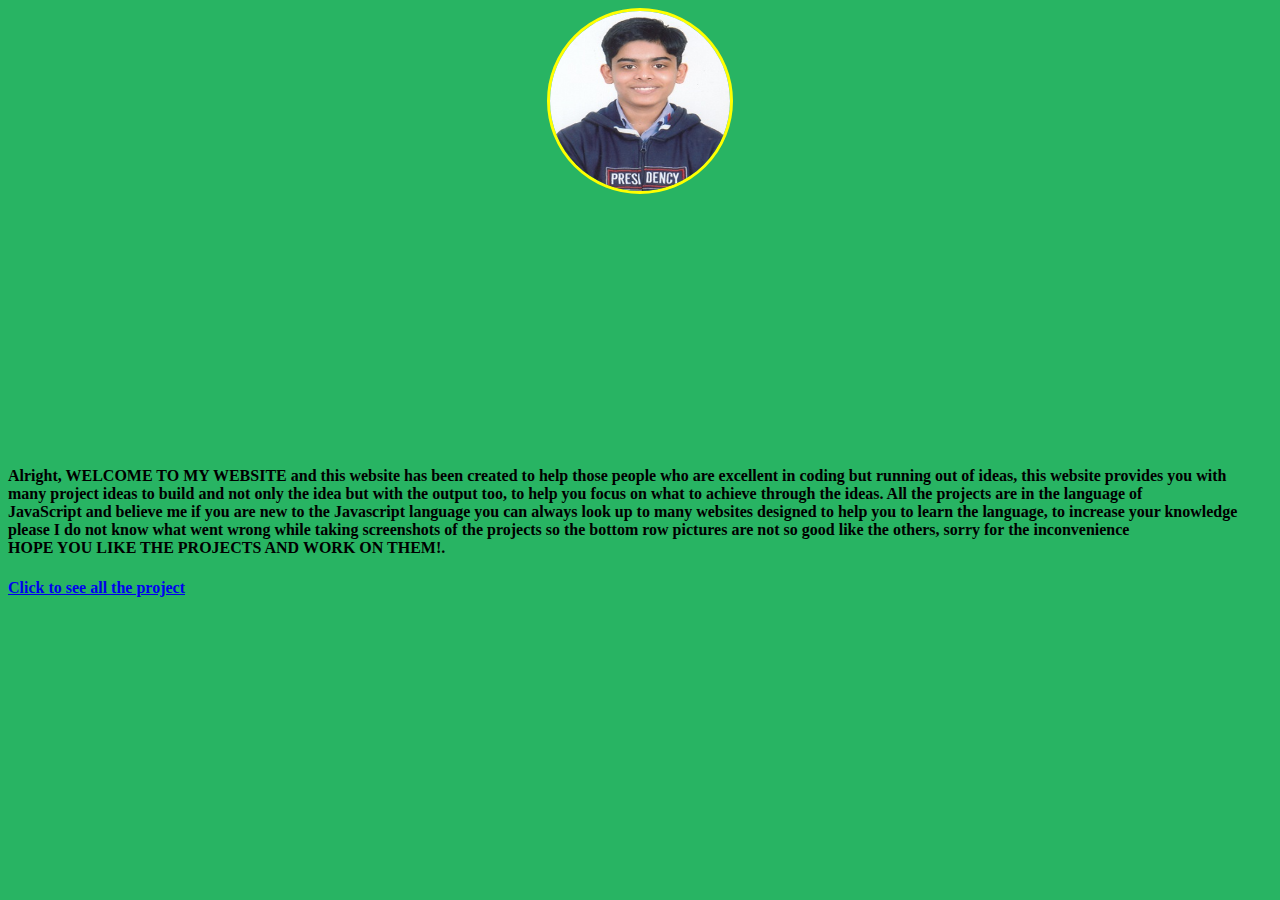
<file: index.html>
<!DOCTYPE html>
<html>
<head>
<title> My projects </title>
</head>
<body>
<link href = "style1.css" rel = "stylesheet" type = "text/css"> </link>
<img src = "photo copy.jpg" width = 180 height = 180/>
<br>
<br>
<br>
<br>
<br>
<br>
<br>
<br>
<br>
<br>
<br>
<br>
<br>
<br>
<h4> Alright, WELCOME TO MY WEBSITE and this website has been created to help those people who are excellent in coding but running out of ideas, this website provides you with <br> many project ideas to build and not only the idea but with the output too, to help you focus on what to achieve through the ideas. All the projects are in the language of <br>JavaScript and believe me if you are new to the Javascript language you can always look up to many websites designed to help you to learn the language, to increase your knowledge<br>please I do not know what went wrong while taking screenshots of the projects so the bottom row pictures are not so good like the others, sorry for the inconvenience<br>HOPE YOU LIKE THE PROJECTS AND WORK ON THEM!.</h4>
<a href = "projects.html"> <h4>Click to see all the project</h4> </a>
<br>
<br>
<br>
<br>
<br>
<br>
<br>
<br>
<br>
<br>
<br>
<br>
<br>
<br>
</body>
</html>
</file>
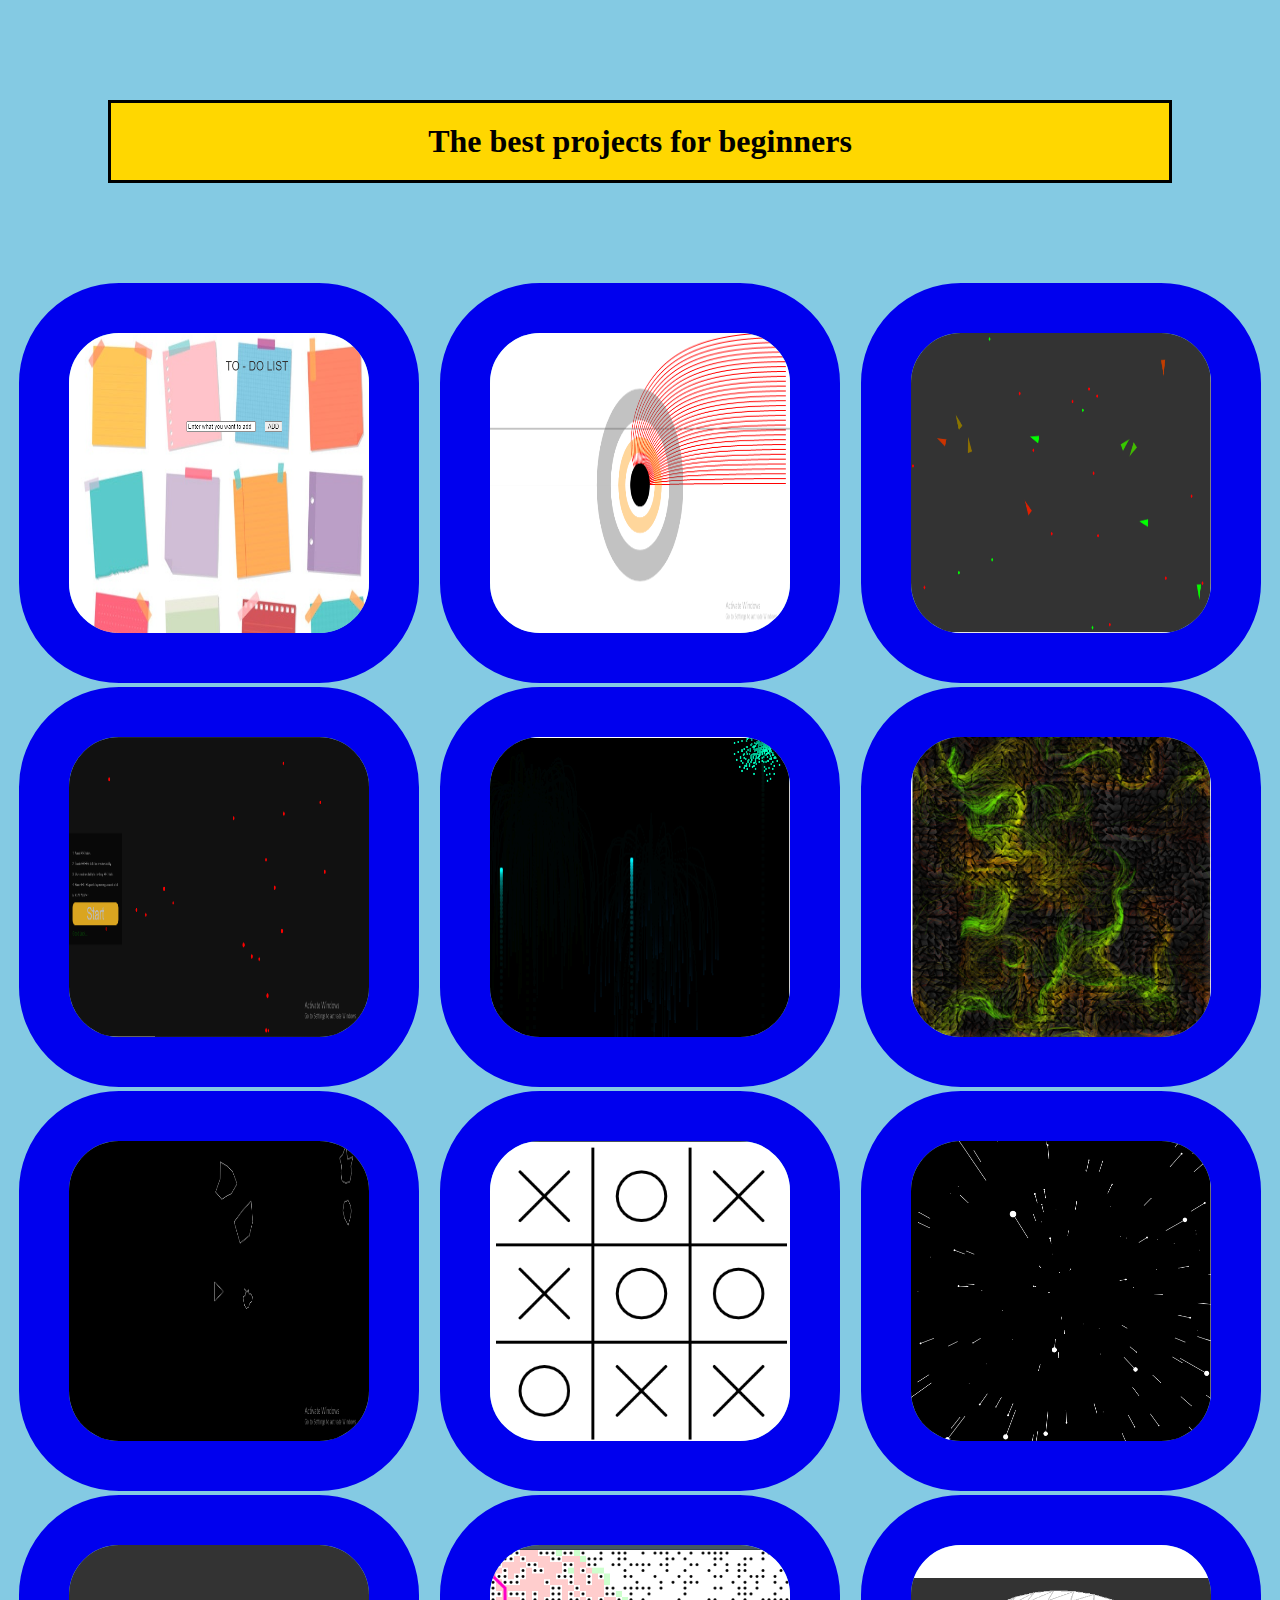
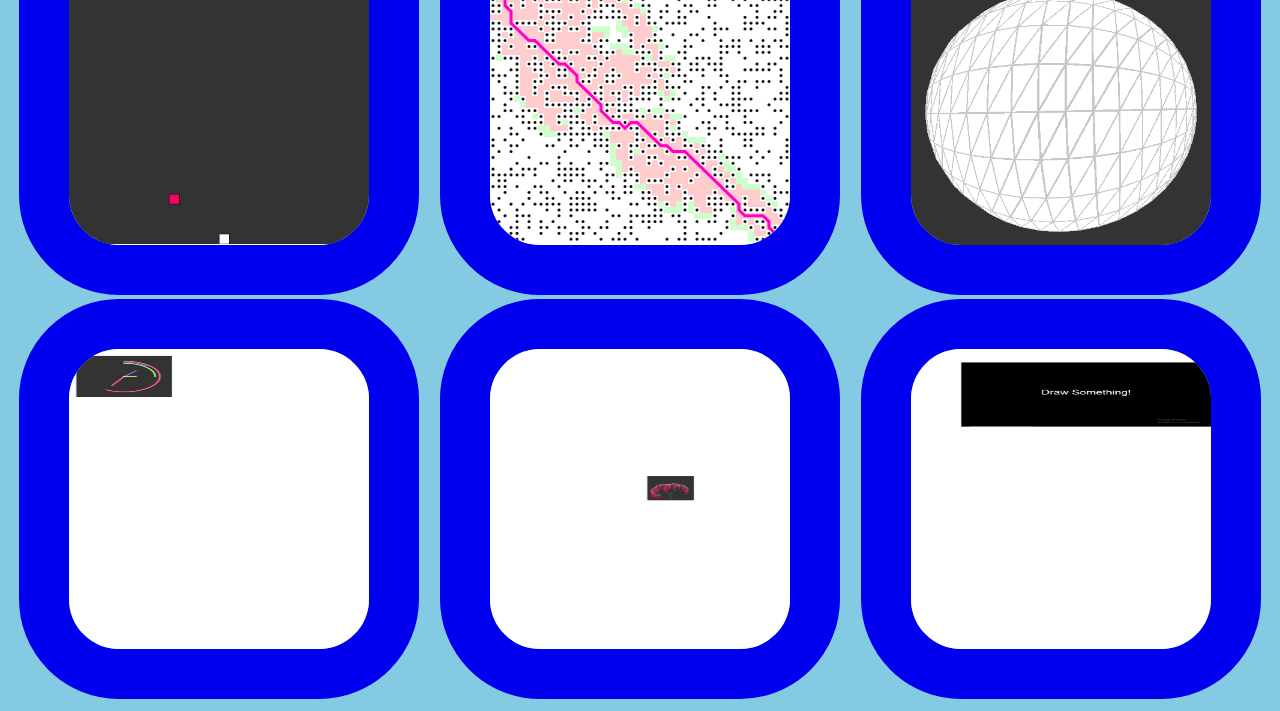
<file: projects.html>
<!DOCTYPE html>
<html>
<head>
<title> My best project links </title>
<link href = "style.css" rel = "stylesheet" type = "text/css"> </link>
</head>
<body>
<h1> The best projects for beginners </h1>
<div class = "project">
<div class = "name2">
<a href = "https://harsh-git12345.github.io/to-do-list/"> <img src = "Untitled.png" width = 300 height = 300/> </a>
<p> To - Do List </p>
</div>
<div class = "name2">
<a href = "https://harsh-git12345.github.io/black-hole/"><img src = "black hole.PNG" width = 300 height = 300/></a>
<p> Black - Hole </p>
</div>
<div class = "name2">
<a href = "https://harsh-git12345.github.io/steering-paths/"><img src = "steering text paths.PNG" width = 300 height = 300/> </a>
<p> Steering - Text - Paths </p>
</div>
<div class = "name2">
<a href = "https://harsh-git12345.github.io/game-in-notepad/"> <img src = "Dot space.PNG" width = 300 height = 300/> </a>
<p> Dot - Space</p>
</div>
<div class = "name2">
<a href = "https://harsh-git12345.github.io/fireworks-updated/"> <img src = "fireworks.PNG" width = 300 height = 300/> </a>
<p> FireWorks </p>
</div>
<div class = "name2">
<a href = "https://harsh-git12345.github.io/flow-field-update/"> <img src = "live wallpaper.PNG" width = 300 height = 300/> </a>
<p> Live - Wallpaper </p>
</div>
<div class = "name2">
<a href = "https://harsh-git12345.github.io/asteroids/"> <img src = "asteroids.PNG" width = 300 height = 300/> </a>
<p> Asteroids </p>
</div>
<div class = "name2">
<a href = "https://harsh-git12345.github.io/Tic-Tac-Toe/"> <img src = "tic-tac-toe.PNG" width = 300 height = 300/> </a>
<p> Tic - Tac - Toe </p>
</div>
<div class = "name2">
<a href = "https://harsh-git12345.github.io/starfield/"> <img src = "starfield.PNG" width = 300 height = 300/> </a>
<p> Starfield </p>
</div>
<div class = "name2">
<a href = "https://harsh-git12345.github.io/snake-game/"> <img src = "snake.PNG" width = 300 height = 300/> </a>
<p> Snake - Game </p>
</div>
<div class = "name2">
<a href = "https://harsh-git12345.github.io/google-maps-path-finding/"> <img src = "google maps.PNG" width = 300 height = 300/> </a>
<p> Google - Maps </p>
</div>
<div class = "name2">
<a href = "https://harsh-git12345.github.io/globe-3d-model/"> <img src = "earth.PNG" width = 300 height = 300/> </a>
<p> 3D - Earth </p>
</div>
<div class = "name2">
<a href = "https://harsh-git12345.github.io/analogue-clock/"> <img src = "clock.PNG" width = 300 height = 300/> </a>
<p> Analogue - Clock </p>
</div>
<div class = "name2">
<a href = "https://harsh-git12345.github.io/tree/"> <img src = "fractal tree.PNG" width = 300 height = 300/> </a>
<p> Fractal Tree </p>
</div>
<div class = "name2">
<a href = "https://harsh-git12345.github.io/drawing-machine/"> <img src = "retracer.PNG" width = 300 height = 300/> </a>
<p> Retracer </p>
</div>
</div>
</body>
</html>
</file>
<file: style1.css>
html {
    background-color: #28B463 
}

img {
    border-radius: 50% ;
    display: block ;
    margin-left: auto ;
    margin-right: auto ;
    border: solid ;
    border-color: yellow
}
</file>
<file: style.css>
html {
    background-color: #84CAE3
}
.project {
    display:flex ;
    justify-content:space-around ;
    flex-wrap: wrap ;
}
img {
    border: solid ;
    border-width: 50px ;
    border-radius: 100px ; 
    border-color: "brown"

}

p {
    font-size: 25px ;
    text-align: center ;
    font-family: "Comic Sans MS" ;

}

h1 {
    border: solid;
    background-color: gold ;
    margin: 100px ; 
    padding: 20px ;
    justify-content: center ;
    text-align: center ;

}

.name2 { 
    position: relative ;

}

.name2 p {
    position: absolute ;
    top: 45% ;
    left: 50% ;
    transform: translate(-50%, -50%) ;
    opacity: 0 ;
}

.name2:hover p {
    opacity: 1
}
 
.name2:hover img {
    opacity: 0.45
}
</file>
